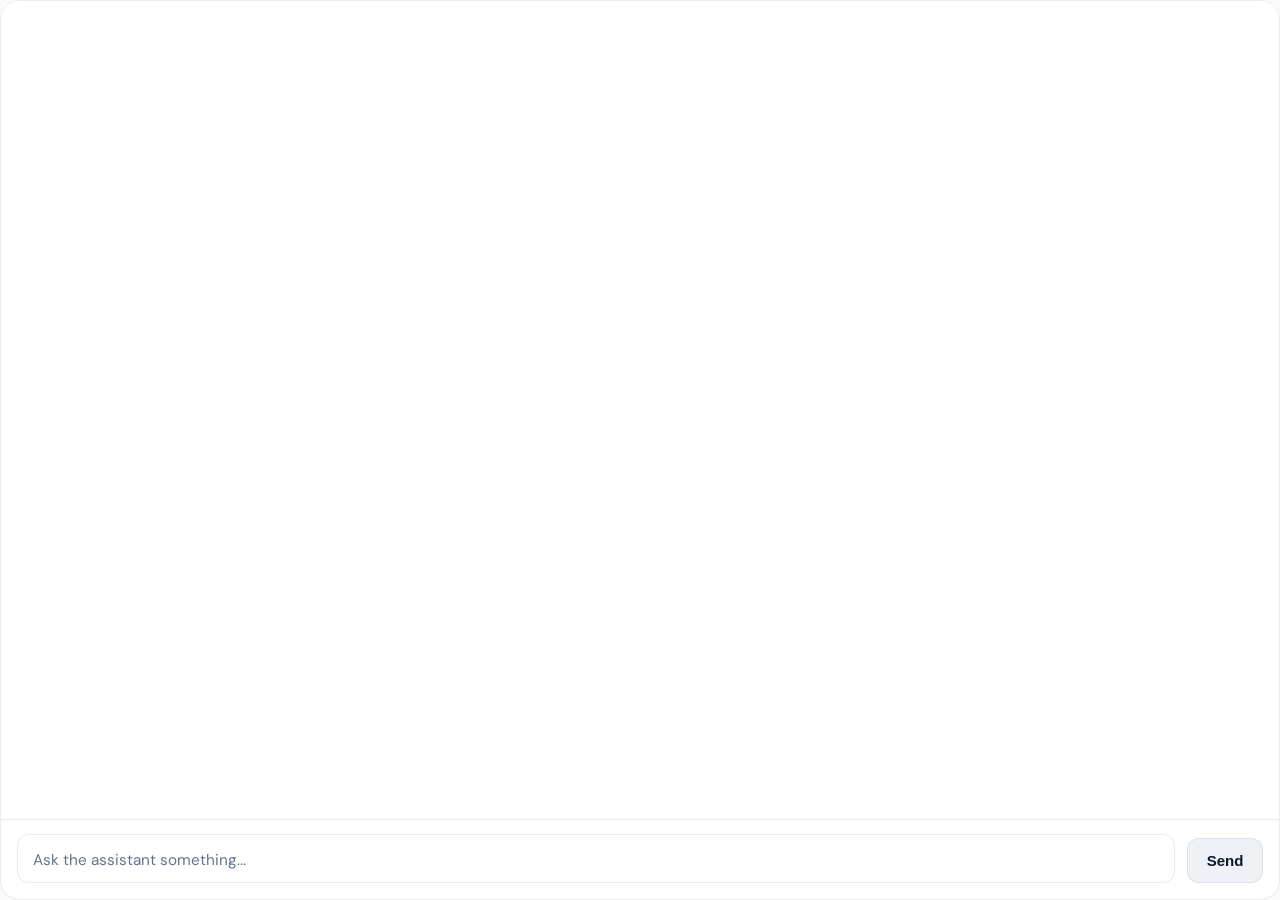
<file: app/frontend/chat_widget/index.html>
<!DOCTYPE html>
<html lang="en">
<head>
  <meta charset="UTF-8" />
  <meta name="viewport" content="width=device-width, initial-scale=1.0" />
  <title>Custom Chat Widget</title>
  <link rel="stylesheet" href="styles.css" />
</head>
<body>
  <div id="chat-root" class="chat-root theme-light mode-full launcher-internal">
    <div id="floating-shell" class="floating-shell" aria-hidden="true">
      <div id="floating-launcher-shell" class="floating-launcher-shell" aria-hidden="false">
        <button
          id="floating-launcher"
          class="floating-launcher"
          type="button"
          aria-label="Open assistant"
          aria-expanded="false"
        >
          <span class="floating-launcher-icon">AI</span>
          <span class="floating-launcher-pulse"></span>
        </button>
      </div>

      <section id="floating-popup" class="floating-popup floating-popup-external" aria-hidden="true">
        <div class="floating-popup-header">
          <div class="floating-popup-copy">
            <div class="floating-popup-title">Assistant</div>
            <div class="floating-popup-subtitle">Context-aware, tool-enabled chat</div>
          </div>
          <button
            id="floating-close"
            class="floating-close"
            type="button"
            aria-label="Close assistant"
          >
            ×
          </button>
        </div>

        <div class="floating-popup-body">
          <div id="messages" class="messages" aria-live="polite" aria-label="Chat messages"></div>

          <form id="chat-form" class="input-shell" autocomplete="off">
            <textarea
              id="message-input"
              class="message-input"
              rows="1"
              placeholder="Ask the assistant something..."
              aria-label="Message input"
            ></textarea>
            <button id="send-button" class="send-button" type="submit">Send</button>
          </form>
        </div>
      </section>
    </div>

    <section id="full-chat-shell" class="full-chat-shell" aria-hidden="false">
      <div id="full-chat-header" class="full-chat-header" aria-hidden="true">
        <div class="full-chat-copy">
          <div id="full-chat-title" class="full-chat-title"></div>
          <div id="full-chat-subtitle" class="full-chat-subtitle"></div>
        </div>
      </div>
      <div id="full-messages" class="messages" aria-live="polite" aria-label="Chat messages"></div>

      <form id="full-chat-form" class="input-shell" autocomplete="off">
        <textarea
          id="full-message-input"
          class="message-input"
          rows="1"
          placeholder="Ask the assistant something..."
          aria-label="Message input"
        ></textarea>
        <button id="full-send-button" class="send-button" type="submit">Send</button>
      </form>
    </section>
  </div>

  <script src="script.js"></script>
</body>
</html>
</file>
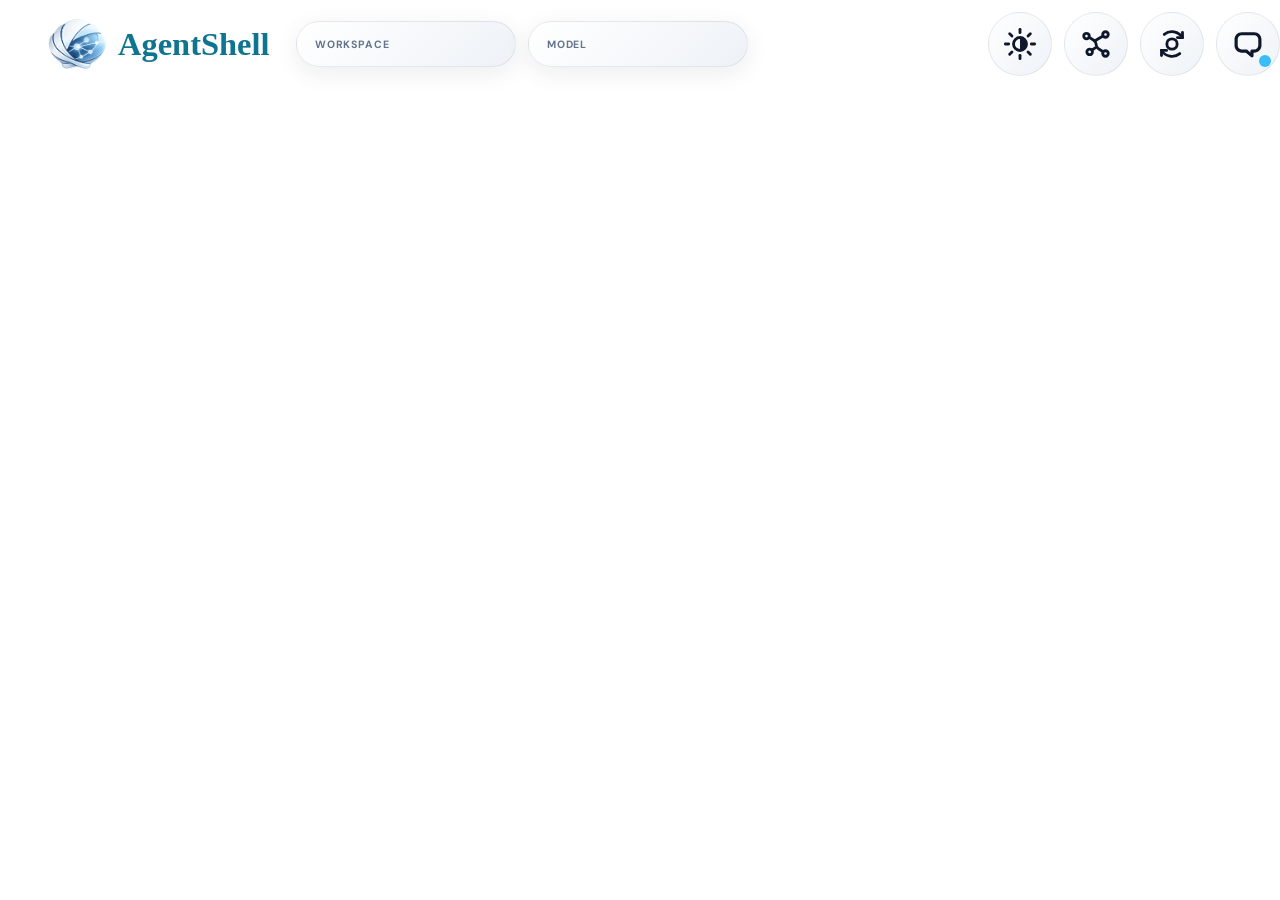
<file: app/frontend/control_rail/index.html>
<!DOCTYPE html>
<html lang="en">
<head>
  <meta charset="UTF-8" />
  <meta name="viewport" content="width=device-width, initial-scale=1.0" />
  <title>Control Rail</title>
  <link rel="stylesheet" href="styles.css" />
</head>
<body>
  <div id="control-rail-root" class="control-rail-root theme-light" aria-live="polite">
    <div class="control-rail-shell">
      <div class="control-rail-left-group">
        <div class="control-brand" aria-label="AgentShell">
          <img
            class="control-brand-logo"
            src="assets/agent_shell_notext.png"
            alt=""
            aria-hidden="true"
          />
          <span class="control-brand-title">AgentShell</span>
        </div>

        <label class="control-select-shell" for="workspace-app-select">
          <span class="control-select-label">Workspace</span>
          <select
            id="workspace-app-select"
            class="control-select"
            aria-label="Choose workspace"
            title="Choose workspace"
          ></select>
        </label>

        <label class="control-select-shell" for="model-select">
          <span class="control-select-label">Model</span>
          <select
            id="model-select"
            class="control-select"
            aria-label="Choose model"
            title="Choose model"
          ></select>
        </label>
      </div>

      <div class="control-rail-right-group">
        <button
          id="theme-toggle-button"
          class="control-bubble"
          type="button"
          aria-label="Toggle theme"
          title="Toggle theme"
        >
          <span
            id="theme-toggle-icon"
            class="control-bubble-symbol control-bubble-symbol-theme"
            aria-hidden="true"
          ></span>
        </button>

        <button
          id="planning-toggle-button"
          class="control-bubble control-bubble-mode"
          type="button"
          aria-label="Toggle planning"
          title="Toggle planning"
        >
          <span class="control-bubble-symbol control-bubble-symbol-planning" aria-hidden="true"></span>
        </button>

        <button
          id="reflection-toggle-button"
          class="control-bubble control-bubble-mode"
          type="button"
          aria-label="Toggle reflection"
          title="Toggle reflection"
        >
          <span class="control-bubble-symbol control-bubble-symbol-reflection" aria-hidden="true"></span>
        </button>

        <button
          id="assistant-toggle-button"
          class="control-bubble control-bubble-assistant"
          type="button"
          aria-label="Toggle assistant"
          title="Toggle assistant"
        >
          <span
            id="assistant-toggle-icon"
            class="control-bubble-symbol control-bubble-symbol-chat"
            aria-hidden="true"
          ></span>
          <span id="assistant-toggle-pulse" class="control-bubble-pulse"></span>
        </button>
      </div>
    </div>
  </div>

  <script src="script.js"></script>
</body>
</html>
</file>
<file: app/frontend/chat_widget/styles.css>
@import url('https://fonts.googleapis.com/css2?family=DM+Sans:ital,opsz,wght@0,9..40,300;0,9..40,500;0,9..40,700;1,9..40,300&family=JetBrains+Mono:wght@400;600&display=swap');

:root {
  --font-body: 'DM Sans', -apple-system, BlinkMacSystemFont, 'Segoe UI', sans-serif;
  --font-mono: 'JetBrains Mono', 'SFMono-Regular', Menlo, monospace;
}

.chat-root.theme-dark {
  --bg: #0b0f19;
  --card: #111827;
  --surface: #161e2e;
  --border: rgba(56, 189, 248, 0.08);
  --border-glow: rgba(56, 189, 248, 0.25);
  --primary: #38bdf8;
  --text: #f1f5f9;
  --muted: #94a3b8;
  --input-bg: #0f172a;
  --chat-user-bg: rgba(56, 189, 248, 0.12);
  --chat-assistant-bg: rgba(148, 163, 184, 0.08);
  --chat-border: rgba(148, 163, 184, 0.1);
  --shadow: rgba(56, 189, 248, 0.08);
}

.chat-root.theme-light {
  --bg: #f8fafc;
  --card: #ffffff;
  --surface: #eef2f7;
  --border: rgba(15, 23, 42, 0.08);
  --border-glow: rgba(14, 116, 144, 0.2);
  --primary: #0891b2;
  --text: #0f172a;
  --muted: #64748b;
  --input-bg: #ffffff;
  --chat-user-bg: rgba(8, 145, 178, 0.1);
  --chat-assistant-bg: rgba(71, 85, 105, 0.06);
  --chat-border: rgba(15, 23, 42, 0.08);
  --shadow: rgba(0, 0, 0, 0.06);
}

* {
  box-sizing: border-box;
}

html,
body {
  margin: 0;
  padding: 0;
  width: 100%;
  height: 100%;
  overflow: hidden;
  background: transparent;
  font-family: var(--font-body);
}

body {
  color: var(--text);
  background: var(--bg);
}

.chat-root {
  width: 100%;
  height: 100%;
  min-height: 100%;
  position: relative;
  background: var(--bg);
}

.mode-full .floating-shell {
  display: none;
}

.mode-full .full-chat-shell {
  display: flex;
}

.mode-pane .floating-shell {
  display: none;
}

.mode-pane .full-chat-shell {
  display: flex;
}

.mode-floating .full-chat-shell {
  display: none;
}

.mode-floating .floating-shell {
  display: block;
}

.launcher-external .floating-launcher-shell {
  display: none;
  pointer-events: none;
}

.launcher-internal .floating-launcher-shell {
  display: block;
  pointer-events: none;
}

.full-chat-shell {
  width: 100%;
  height: 100%;
  min-height: 100%;
  display: flex;
  flex-direction: column;
  background: var(--card);
  border: 1px solid var(--border);
  border-radius: 20px;
  overflow: hidden;
}

.mode-pane .full-chat-shell {
  border-radius: 28px;
}

.full-chat-header {
  display: none;
  align-items: center;
  gap: 12px;
  padding: 1rem 1rem 0.9rem 1rem;
  border-bottom: 1px solid var(--border);
  background: linear-gradient(135deg, rgba(56, 189, 248, 0.08) 0%, rgba(56, 189, 248, 0.02) 100%);
}

.theme-light .full-chat-header {
  background: linear-gradient(135deg, rgba(8, 145, 178, 0.08) 0%, rgba(8, 145, 178, 0.02) 100%);
}

.full-chat-header.visible {
  display: flex;
}

.full-chat-copy {
  display: flex;
  flex-direction: column;
  gap: 2px;
}

.full-chat-title {
  font-family: var(--font-body);
  font-size: 1rem;
  font-weight: 700;
  color: var(--text);
  line-height: 1.1;
}

.full-chat-subtitle {
  color: var(--muted);
  font-size: 0.78rem;
  line-height: 1.35;
}

.messages {
  flex: 1;
  overflow-y: auto;
  padding: 1rem;
  background: var(--card);
  scroll-behavior: smooth;
}

.messages::-webkit-scrollbar {
  width: 6px;
}

.messages::-webkit-scrollbar-track {
  background: transparent;
}

.messages::-webkit-scrollbar-thumb {
  background: var(--muted);
  border-radius: 999px;
}

.message-row {
  width: 100%;
  display: flex;
  margin-bottom: 0.85rem;
}

.message-row.user {
  justify-content: flex-end;
}

.message-row.assistant {
  justify-content: flex-start;
}

.message-stack {
  display: flex;
  flex-direction: column;
  min-width: 220px;
  max-width: 72%;
}

.message-stack.user {
  align-items: flex-end;
}

.message-stack.assistant {
  align-items: flex-start;
}

.message-bubble {
  width: 100%;
  border-radius: 16px;
  border: 1px solid var(--chat-border);
  padding: 0.95rem 1rem;
  box-shadow: 0 8px 30px var(--shadow);
}

.message-bubble.user {
  background: var(--chat-user-bg);
}

.message-bubble.assistant {
  background: var(--chat-assistant-bg);
}

.message-role {
  margin-bottom: 0.4rem;
  color: var(--primary);
  font-family: var(--font-mono);
  font-size: 0.72rem;
  letter-spacing: 0.12em;
  text-transform: uppercase;
}

.message-status {
  margin-top: 0.36rem;
  padding: 0 0.15rem;
  color: var(--muted);
  font-size: 0.78rem;
  line-height: 1.35;
  word-break: break-word;
}

.message-status-stack {
  display: flex;
  flex-direction: column;
  gap: 0.12rem;
}

.message-status-stack .message-status {
  margin-top: 0.36rem;
}

.message-status-stack .message-status + .message-status {
  margin-top: 0;
}

.message-status.running,
.message-status.complete,
.message-status.stopped {
  color: var(--muted);
}

.message-content {
  color: var(--text);
  font-size: 0.96rem;
  line-height: 1.65;
  white-space: pre-wrap;
  word-break: break-word;
}

.message-content p {
  margin: 0 0 0.75rem 0;
}

.message-content p:last-child {
  margin-bottom: 0;
}

.message-content ul,
.message-content ol {
  margin: 0.2rem 0 0.85rem 1.25rem;
  padding: 0;
}

.message-content li {
  margin: 0 0 0.35rem 0;
}

.message-content li:last-child {
  margin-bottom: 0;
}

.message-content strong {
  font-weight: 700;
}

.message-content em {
  font-style: italic;
}

.message-content code {
  font-family: var(--font-mono);
  font-size: 0.88em;
  padding: 0.12rem 0.35rem;
  border-radius: 8px;
  background: var(--surface);
  border: 1px solid var(--border);
}

.message-content pre {
  margin: 0.2rem 0 0.9rem 0;
  padding: 0.85rem 0.95rem;
  border-radius: 12px;
  background: var(--surface);
  border: 1px solid var(--border);
  overflow-x: auto;
}

.message-content pre code {
  display: block;
  padding: 0;
  border: 0;
  background: transparent;
  font-size: 0.85rem;
  line-height: 1.55;
  white-space: pre;
}

.message-content .message-heading {
  margin: 0.2rem 0 0.7rem 0;
  color: var(--text);
  font-weight: 700;
  line-height: 1.3;
}

.message-content .message-heading.heading-1 {
  font-size: 1.02rem;
}

.message-content .message-heading.heading-2 {
  font-size: 0.98rem;
}

.message-content .message-heading.heading-3 {
  font-size: 0.95rem;
}
.message-content .message-heading.heading-4 {
  font-size: 0.92rem;
}

.message-content .message-table-wrapper {
  width: 100%;
  overflow-x: auto;
  margin: 0.2rem 0 0.95rem 0;
  border: 1px solid var(--border);
  border-radius: 12px;
  background: var(--surface);
}

.message-content .message-table-wrapper table {
  width: 100%;
  min-width: 520px;
  border-collapse: collapse;
  font-size: 0.9rem;
}

.message-content .message-table-wrapper th,
.message-content .message-table-wrapper td {
  padding: 0.65rem 0.75rem;
  text-align: left;
  vertical-align: top;
  border-bottom: 1px solid var(--border);
}

.message-content .message-table-wrapper th {
  color: var(--text);
  font-weight: 700;
  background: rgba(255, 255, 255, 0.02);
  white-space: nowrap;
}

.message-content .message-table-wrapper td {
  color: var(--text);
}

.message-content .message-table-wrapper tr:last-child td {
  border-bottom: 0;
}

.message-block {
  margin-top: 0.95rem;
}

.message-block-chart {
  border: 1px solid var(--border);
  border-radius: 16px;
  padding: 0.85rem 0.9rem 0.9rem 0.9rem;
  background: linear-gradient(180deg, rgba(255, 255, 255, 0.015) 0%, rgba(255, 255, 255, 0.03) 100%);
}

.message-chart-title {
  color: var(--text);
  font-size: 0.92rem;
  font-weight: 700;
  line-height: 1.3;
}

.message-chart-subtitle {
  margin-top: 0.2rem;
  color: var(--muted);
  font-size: 0.8rem;
  line-height: 1.45;
}

.message-chart-body {
  margin-top: 0.7rem;
  width: 100%;
  overflow: hidden;
  border-radius: 14px;
  border: 1px solid var(--border);
  background: rgba(15, 23, 42, 0.14);
}

.message-chart-summary {
  margin-top: 0.68rem;
  color: var(--muted);
  font-size: 0.8rem;
  line-height: 1.5;
}

.chat-chart-svg {
  display: block;
  width: 100%;
  height: auto;
}

.chart-grid-line {
  stroke: var(--border);
  stroke-width: 1;
}

.chart-axis-line {
  stroke: rgba(148, 163, 184, 0.35);
  stroke-width: 1.2;
}

.chart-axis-tick {
  fill: var(--muted);
  font-family: var(--font-mono);
  font-size: 10px;
}

.chart-axis-label {
  fill: var(--muted);
  font-family: var(--font-body);
  font-size: 11px;
  font-weight: 600;
}

.chart-bar {
  fill: rgba(56, 189, 248, 0.78);
}

.chart-line {
  stroke: rgba(56, 189, 248, 0.92);
  stroke-width: 2.4;
  stroke-linecap: round;
  stroke-linejoin: round;
}

.chart-point {
  fill: rgba(56, 189, 248, 1);
}

.chart-scatter-point {
  fill: rgba(56, 189, 248, 0.78);
}

.chart-histogram-bar {
  fill: rgba(56, 189, 248, 0.68);
}

.theme-light .message-chart-body {
  background: rgba(255, 255, 255, 0.8);
}

.theme-light .message-block-chart {
  background: linear-gradient(180deg, rgba(8, 145, 178, 0.03) 0%, rgba(8, 145, 178, 0.06) 100%);
}

.theme-light .chart-axis-line {
  stroke: rgba(15, 23, 42, 0.18);
}

.theme-light .chart-bar {
  fill: rgba(8, 145, 178, 0.76);
}

.theme-light .chart-line {
  stroke: rgba(8, 145, 178, 0.92);
}

.theme-light .chart-point {
  fill: rgba(8, 145, 178, 1);
}

.theme-light .chart-scatter-point {
  fill: rgba(8, 145, 178, 0.78);
}

.theme-light .chart-histogram-bar {
  fill: rgba(8, 145, 178, 0.66);
}

.input-shell {
  display: flex;
  gap: 0.75rem;
  align-items: flex-end;
  padding: 0.9rem 1rem 1rem 1rem;
  border-top: 1px solid var(--border);
  background: var(--card);
}

.message-input {
  flex: 1;
  min-width: 0;
  border: 1px solid var(--border);
  border-radius: 12px;
  background: var(--input-bg);
  color: var(--text);
  font-family: var(--font-body);
  font-size: 0.96rem;
  line-height: 1.45;
  max-height: 11rem;
  min-height: 3.05rem;
  overflow-y: hidden;
  padding: 0.85rem 0.95rem;
  outline: none;
  resize: none;
  white-space: pre-wrap;
  overflow-wrap: anywhere;
}

.message-input.is-scrollable {
  overflow-y: auto;
}

.message-input::placeholder {
  color: var(--muted);
}

.message-input:focus {
  border-color: var(--border-glow);
  box-shadow: 0 0 0 1px var(--border-glow);
}

.send-button {
  border: 1px solid var(--border);
  border-radius: 12px;
  background: var(--surface);
  color: var(--text);
  font-weight: 600;
  font-size: 0.94rem;
  padding: 0.82rem 1.1rem;
  cursor: pointer;
  transition: all 0.2s ease;
  white-space: nowrap;
  min-width: 4.75rem;
}

.send-button:hover {
  border-color: var(--border-glow);
  transform: translateY(-1px);
}

.send-button:active {
  transform: translateY(0);
}

.send-button:focus {
  outline: none;
  border-color: var(--border-glow);
  box-shadow: 0 0 0 1px var(--border-glow);
}

.floating-shell {
  position: fixed;
  right: 24px;
  bottom: 24px;
  z-index: 999;
  width: auto;
  height: auto;
  pointer-events: none;
}

.floating-launcher-shell {
  position: absolute;
  right: 0;
  bottom: 0;
  pointer-events: none;
}

.floating-launcher {
  width: 64px;
  height: 64px;
  border-radius: 999px;
  border: 1px solid var(--border);
  background: linear-gradient(135deg, var(--card) 0%, var(--surface) 100%);
  color: var(--text);
  box-shadow: none;
  display: inline-flex;
  align-items: center;
  justify-content: center;
  position: absolute;
  right: 0;
  bottom: 0;
  overflow: hidden;
  cursor: pointer;
  transition: transform 0.22s ease, box-shadow 0.22s ease, border-color 0.22s ease;
  backdrop-filter: blur(10px);
  pointer-events: auto;
}

.floating-launcher:hover {
  border-color: var(--border-glow);
  transform: translateY(-3px) scale(1.03);
  box-shadow: none;
}

.floating-launcher-icon {
  font-family: var(--font-mono);
  font-size: 1rem;
  font-weight: 700;
  letter-spacing: 0.04em;
  color: var(--text);
  position: relative;
  z-index: 1;
}

.floating-launcher-pulse {
  position: absolute;
  width: 12px;
  height: 12px;
  right: 8px;
  bottom: 8px;
  border-radius: 999px;
  background: var(--primary);
  box-shadow: 0 0 0 0 rgba(56, 189, 248, 0.35);
  animation: floatingChatPulse 2.2s infinite;
}

@keyframes floatingChatPulse {
  0% {
    box-shadow: 0 0 0 0 rgba(56, 189, 248, 0.35);
  }
  70% {
    box-shadow: 0 0 0 10px rgba(56, 189, 248, 0);
  }
  100% {
    box-shadow: 0 0 0 0 rgba(56, 189, 248, 0);
  }
}

.floating-popup {
  position: absolute;
  right: 0;
  bottom: 0;
  width: min(390px, calc(100vw - 28px));
  height: min(680px, calc(100vh - 110px));
  background: var(--card);
  border: 1px solid var(--border);
  border-radius: 28px;
  overflow: hidden;
  box-shadow: none;
  transform-origin: bottom right;
  transform: translateY(16px) scale(0.92);
  opacity: 0;
  pointer-events: none;
  transition: opacity 0.24s ease, transform 0.24s ease, box-shadow 0.24s ease;
  z-index: 1;
}

.launcher-external .floating-popup-external {
  right: 0;
  bottom: 0;
}

.floating-popup.open {
  transform: translateY(0) scale(1);
  opacity: 1;
  pointer-events: auto;
}

.floating-popup-header {
  display: flex;
  align-items: center;
  justify-content: space-between;
  gap: 12px;
  padding: 1rem 1rem 0.9rem 1rem;
  border-bottom: 1px solid var(--border);
  background: linear-gradient(135deg, rgba(56, 189, 248, 0.08) 0%, rgba(56, 189, 248, 0.02) 100%);
}

.floating-popup-copy {
  display: flex;
  flex-direction: column;
  gap: 2px;
}

.floating-popup-title {
  font-family: var(--font-body);
  font-size: 1rem;
  font-weight: 700;
  color: var(--text);
  line-height: 1.1;
}

.floating-popup-subtitle {
  color: var(--muted);
  font-size: 0.78rem;
  line-height: 1.35;
}

.floating-close {
  display: inline-flex;
  align-items: center;
  justify-content: center;
  min-width: 38px;
  min-height: 38px;
  padding: 0;
  border-radius: 12px;
  border: 1px solid var(--border);
  background: var(--surface);
  color: var(--text);
  font-weight: 700;
  cursor: pointer;
  transition: all 0.18s ease;
  pointer-events: auto;
}

.floating-close:hover {
  border-color: var(--border-glow);
  background: var(--surface);
}

.floating-popup-body {
  height: calc(100% - 68px);
  display: flex;
  flex-direction: column;
  background: var(--card);
  pointer-events: auto;
}

.floating-popup-body .messages {
  background: var(--card);
}

.floating-popup-body .input-shell {
  margin-top: auto;
}

.mode-pane .messages {
  padding-top: 1rem;
}

@media (max-width: 700px) {
  .message-bubble {
    max-width: 88%;
    min-width: 0;
  }

  .message-chart-title {
    font-size: 0.88rem;
  }

  .message-chart-subtitle,
  .message-chart-summary {
    font-size: 0.78rem;
  }

  .input-shell {
    gap: 0.5rem;
    padding: 0.8rem;
  }

  .send-button {
    padding: 0.82rem 0.95rem;
  }

  .floating-shell {
    right: 12px;
    bottom: 12px;
  }

  .floating-popup {
    width: min(100vw - 24px, 390px);
    height: min(74vh, 640px);
    border-radius: 24px;
  }

  .floating-launcher {
    width: 58px;
    height: 58px;
  }
}
</file>
<file: app/frontend/control_rail/styles.css>
@import url('https://fonts.googleapis.com/css2?family=DM+Sans:ital,opsz,wght@0,9..40,300;0,9..40,500;0,9..40,700;1,9..40,300&family=JetBrains+Mono:wght@400;600&display=swap');

:root {
  --font-body: 'DM Sans', -apple-system, BlinkMacSystemFont, 'Segoe UI', sans-serif;
  --font-mono: 'JetBrains Mono', 'SFMono-Regular', Menlo, monospace;
}

.control-rail-root.theme-dark {
  --bg: #0b0f19;
  --card: #111827;
  --surface: #161e2e;
  --border: rgba(56, 189, 248, 0.08);
  --border-glow: rgba(56, 189, 248, 0.25);
  --text: #f1f5f9;
  --muted: #94a3b8;
  --brand-title: #7dd3fc;
}

.control-rail-root.theme-light {
  --bg: #f8fafc;
  --card: #ffffff;
  --surface: #eef2f7;
  --border: rgba(15, 23, 42, 0.08);
  --border-glow: rgba(14, 116, 144, 0.2);
  --text: #0f172a;
  --muted: #64748b;
  --brand-title: #0e7490;
}

* {
  box-sizing: border-box;
}

html,
body {
  margin: 0;
  padding: 0;
  width: 100%;
  height: 100%;
  overflow: hidden;
  background: transparent;
  font-family: var(--font-body);
}

body {
  color: var(--text);
}

.control-rail-root {
  width: 100%;
  height: 100%;
  min-height: 100%;
  background: transparent;
}

.control-rail-shell {
  position: relative;
  left: 24px;
  right: 24px;
  top: 0;
  z-index: 999;
  display: flex;
  align-items: center;
  justify-content: space-between;
  gap: 16px;
  pointer-events: auto;
  width: 100%;
  padding: 12px 24px 16px;
}

.control-rail-left-group {
  display: flex;
  align-items: center;
  gap: 12px;
  min-width: 0;
  flex-wrap: nowrap;
}

.control-rail-right-group {
  display: flex;
  align-items: center;
  gap: 12px;
  flex: 0 0 auto;
}

.control-brand {
  height: 64px;
  display: inline-flex;
  align-items: center;
  gap: 12px;
  padding: 0 14px 0 0;
  color: var(--text);
  flex: 0 0 auto;
  min-width: 0;
}

.control-brand-logo {
  width: 58px;
  height: 58px;
  display: block;
  object-fit: contain;
  flex: 0 0 auto;
}

.control-brand-title {
  font-family: 'Times New Roman', Times, Georgia, serif;
  font-size: 2.03rem;
  font-weight: 700;
  line-height: 1;
  color: var(--brand-title);
  white-space: nowrap;
}

.control-bubble {
  width: 64px;
  height: 64px;
  border-radius: 999px;
  border: 1px solid var(--border);
  background: linear-gradient(135deg, var(--card) 0%, var(--surface) 100%);
  color: var(--text);
  display: inline-flex;
  flex-direction: column;
  align-items: center;
  justify-content: center;
  gap: 2px;
  cursor: pointer;
  transition: transform 0.22s ease, border-color 0.22s ease, background 0.22s ease;
  backdrop-filter: blur(10px);
  padding: 0;
  position: relative;
  flex: 0 0 auto;
}

.control-bubble:hover {
  border-color: var(--border-glow);
  transform: translateY(-2px) scale(1.02);
  background: var(--surface);
}

.control-bubble.active {
  border-color: var(--border-glow);
  background: linear-gradient(135deg, rgba(56, 189, 248, 0.18) 0%, var(--surface) 100%);
  box-shadow: 0 6px 24px rgba(56, 189, 248, 0.12);
}

.control-bubble:focus {
  outline: none;
  border-color: var(--border-glow);
}

.control-bubble-icon {
  font-family: var(--font-mono);
  font-size: 1rem;
  font-weight: 700;
  line-height: 1;
  color: var(--text);
}

.control-bubble-symbol {
  display: block;
  width: 38px;
  height: 38px;
  background-color: currentColor;
  color: inherit;
  mask-position: center;
  mask-repeat: no-repeat;
  mask-size: contain;
  -webkit-mask-position: center;
  -webkit-mask-repeat: no-repeat;
  -webkit-mask-size: contain;
}

.control-bubble-symbol-theme {
  mask-image: url("assets/theme.svg");
  -webkit-mask-image: url("assets/theme.svg");
}

.control-bubble-symbol-planning {
  mask-image: url("assets/planning.svg");
  -webkit-mask-image: url("assets/planning.svg");
}

.control-bubble-symbol-reflection {
  mask-image: url("assets/reflection.svg");
  -webkit-mask-image: url("assets/reflection.svg");
}

.control-bubble-symbol-chat {
  mask-image: url("assets/chat.svg");
  -webkit-mask-image: url("assets/chat.svg");
}

.control-bubble-pulse {
  position: absolute;
  width: 12px;
  height: 12px;
  right: 8px;
  bottom: 8px;
  border-radius: 999px;
  background: rgba(56, 189, 248, 1);
  box-shadow: 0 0 0 0 rgba(56, 189, 248, 0.35);
  animation: controlBubblePulse 2.2s infinite;
}

@keyframes controlBubblePulse {
  0% {
    box-shadow: 0 0 0 0 rgba(56, 189, 248, 0.35);
  }
  70% {
    box-shadow: 0 0 0 10px rgba(56, 189, 248, 0);
  }
  100% {
    box-shadow: 0 0 0 0 rgba(56, 189, 248, 0);
  }
}

.control-bubble-label {
  font-size: 0.64rem;
  font-weight: 700;
  letter-spacing: 0.08em;
  text-transform: uppercase;
  color: var(--muted);
  line-height: 1;
}

.control-select-shell {
  min-width: 220px;
  max-width: 320px;
  border-radius: 999px;
  border: 1px solid var(--border);
  background: linear-gradient(135deg, var(--card) 0%, var(--surface) 100%);
  color: var(--text);
  display: flex;
  align-items: center;
  gap: 12px;
  padding: 0.72rem 1rem 0.72rem 1.15rem;
  backdrop-filter: blur(10px);
  box-shadow: 0 6px 24px rgba(15, 23, 42, 0.08);
  flex: 0 1 260px;
}

.control-select-label {
  font-size: 0.66rem;
  font-weight: 700;
  letter-spacing: 0.08em;
  text-transform: uppercase;
  color: var(--muted);
  white-space: nowrap;
}

.control-select {
  appearance: none;
  border: none;
  background: transparent;
  color: var(--text);
  font-family: var(--font-body);
  font-size: 0.92rem;
  font-weight: 700;
  min-width: 0;
  width: 100%;
  cursor: pointer;
}

.control-select:focus {
  outline: none;
}

.control-select:disabled {
  cursor: default;
  opacity: 0.65;
}

@media (max-width: 900px) {
  .control-brand-title {
    display: none;
  }
}

@media (max-width: 700px) {
  .control-rail-shell {
    padding: 10px 12px 14px;
    gap: 10px;
  }

  .control-rail-left-group {
    gap: 8px;
  }

  .control-rail-right-group {
    gap: 8px;
  }

  .control-brand {
    height: 58px;
    gap: 0;
    padding-right: 0;
  }

  .control-brand-logo {
    width: 48px;
    height: 48px;
  }

  .control-brand-title {
    display: none;
  }

  .control-bubble {
    width: 58px;
    height: 58px;
  }

  .control-bubble-symbol {
    width: 35px;
    height: 35px;
  }

  .control-bubble-pulse {
    width: 10px;
    height: 10px;
    right: 7px;
    bottom: 7px;
  }

  .control-bubble-label {
    font-size: 0.58rem;
  }

  .control-select-shell {
    min-width: 150px;
    max-width: 200px;
    gap: 8px;
    padding: 0.62rem 0.85rem 0.62rem 0.95rem;
    flex-basis: 170px;
  }

  .control-select-label {
    display: none;
  }

  .control-select {
    font-size: 0.84rem;
  }
}
</file>
